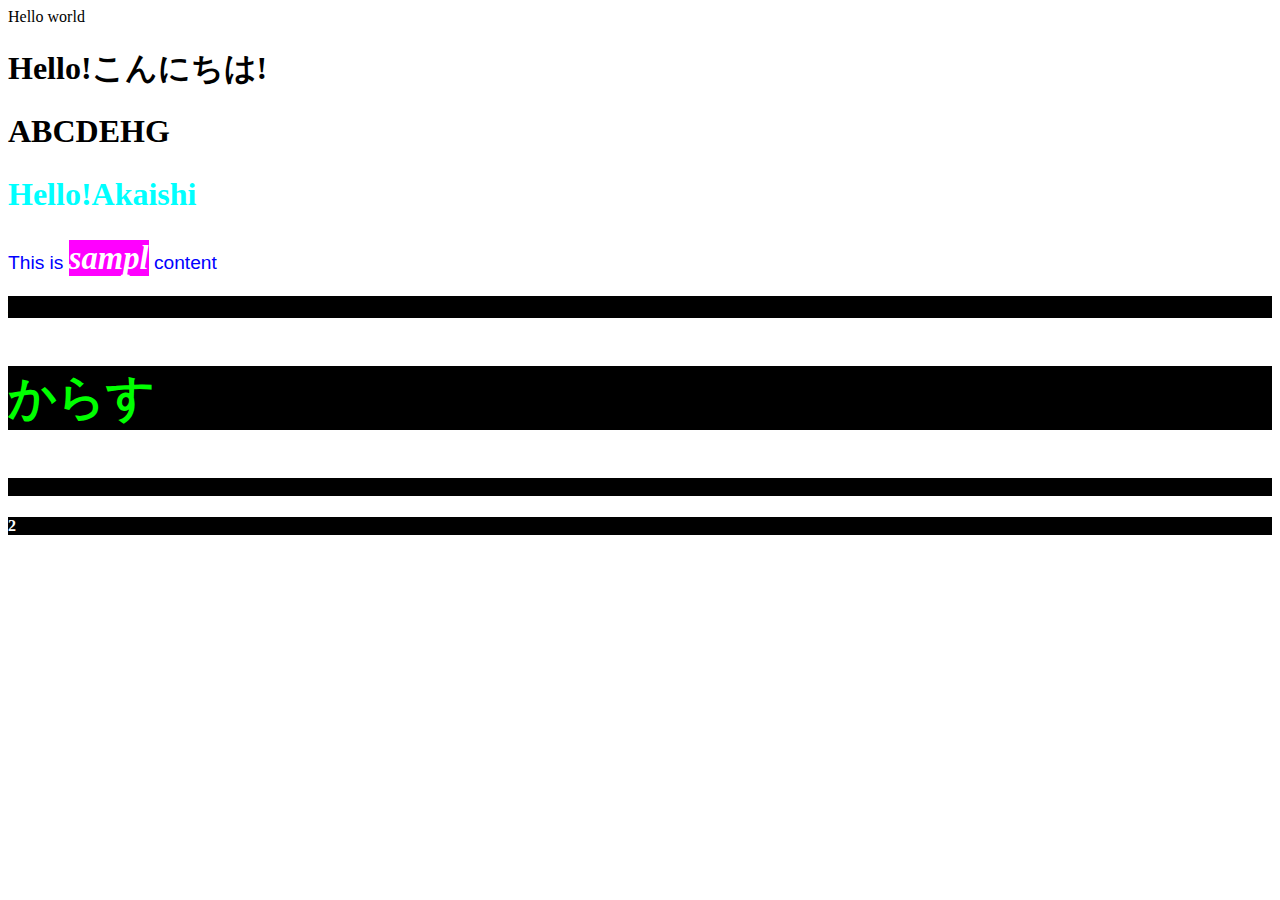
<file: index.html>
Hello world
<!DOCTYPE html>
<html lang="en">

<head>
    <meta charset="UTF-8">
    <meta http-equiv="X-UA-Compatible" content="IE=edge">
    <meta name="viewport" content="width=device-width, initial-scale=1.0">
    <title>テキストにスタイル設定</title>
    <style>
        /CSS複数行かけるよ/
        h1 {
            font-size: 2.5em;
            font-family: cursive;
            color: #FF0000;
        }
        h2 {
            font-size: 2.0em;
            font-family: fantasy;
            color: rgb(0, 255, 255);
        }
        h3 {/importantはタグ直書きより強い/
            font-size: 200%;
            background-color: black;
            color: white /!important/;
        }
        p {
            font-size: 1.2em;
            font-family: sans-serif;
            color: blue;
        }
        span {
            font: bold italic 1.7em serif;
            background-color: magenta;
            color: white;
        }
        #name {
            color: black;
        }
        h4 {
            background-color: black;
        }
        .shiro {
            color: white;
        }
    </style>
</head>

<body>
    <h1>Hello!こんにちは!</h1>
    <h1 id="name">ABCDEHG</h1>
    <h2>Hello!Akaishi</h2>
    <p>This is <span>sampl</span> content</p>
    <!--白文字、黒背景で200%-->
    <h3>Hello!!</h3>
    <h3 style="color: #00ff00; font-size: 300%;">からす</h3>
    <h4>1</h4>
    <h4 class="shiro">2</h4>
    <h4 class="shiro"></h4>
    <h4 class="shiro"></h4>
</body>

</html>
</file>
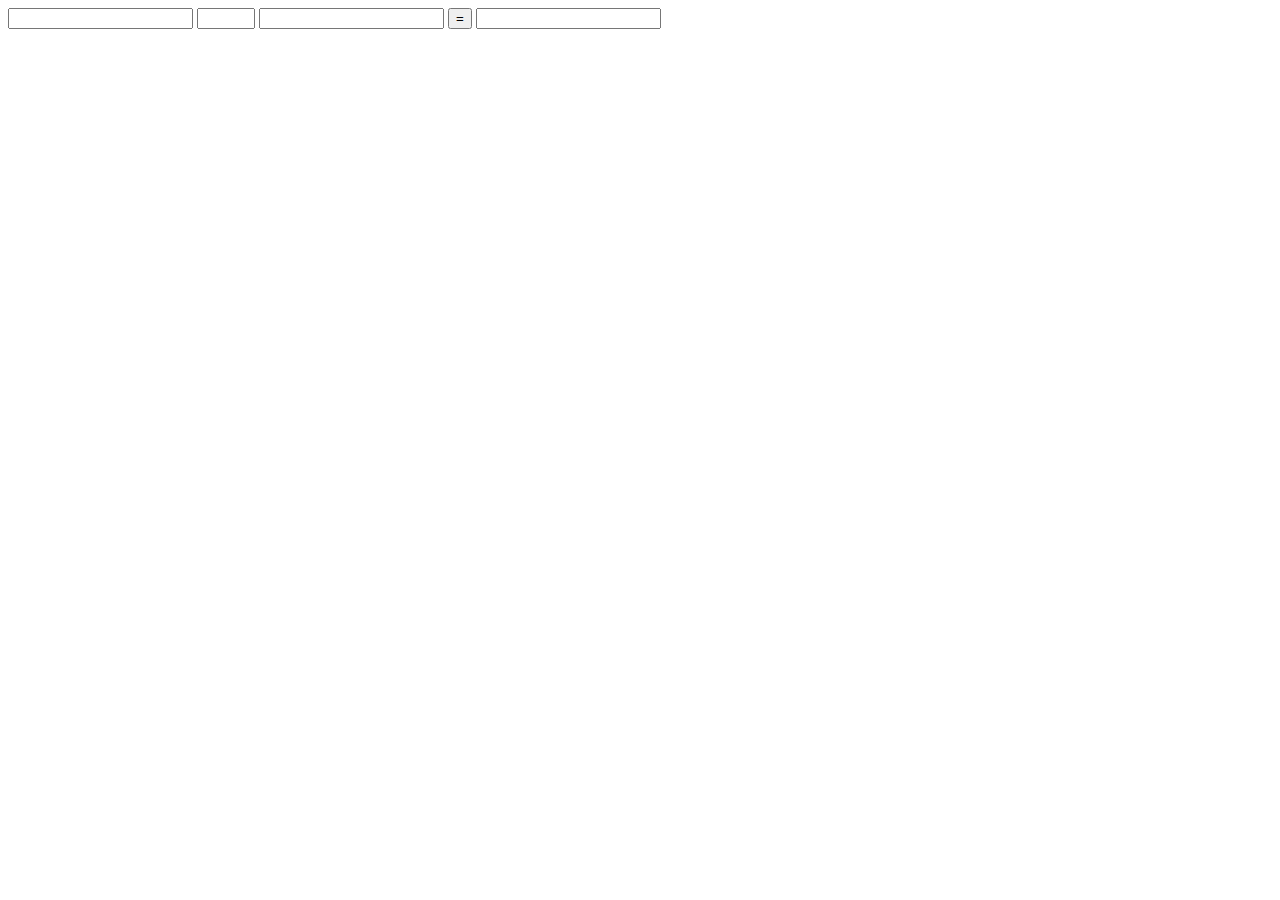
<file: dentaku.html/keisan.html>
<!DOCTYPE html>
<html lang="ja">

<head>
    <meta charset="UTF-8">
    <meta http-equiv="X-UA-Compatible" content="IE=edge">
    <meta name="viewport" content="width=device-width, initial-scale=1.0">
    <title>簡易電卓</title>
    <style>
        #kigo {
            width: 50px;

        }
    </style>
    <script>
        function kachi(){
            //左の数字をとる
            let num1 = document.getElementById("num1").value;
            //左の数字を数値に変換（左が変換したい文字、右が進数）
            num1 = parseInt(num1,10);
            //右の数字をとる
            let num2 = document.getElementById("num2").value;
            //右の数字を数値に変換
            num2 = parseInt(num2,10);
            //記号を取得(+ - * /);
            let kigo = document.getElementById("kigo").value;

            //結果表示用
            let result  = 0;

            if(kigo == "+"){
                result = num1 + num2;
            } else if(kigo == "-"){
                result = num1 - num2;
            } else if(kigo == "×"){
                result = num1 * num2;
            } else if(kigo == "÷"){
                result = num1/num2;
            }

            //結果の表示
            document.getElementById("result").value = result
         }
    </script>
</head>

<body>
    <input id="num1" type="text">
    <input id="kigo" type="text">
    <input id="num2" type="text">
    <button onclick="kachi()">=</button>
    <input id="result" type="text">

</body>

</html>
</file>
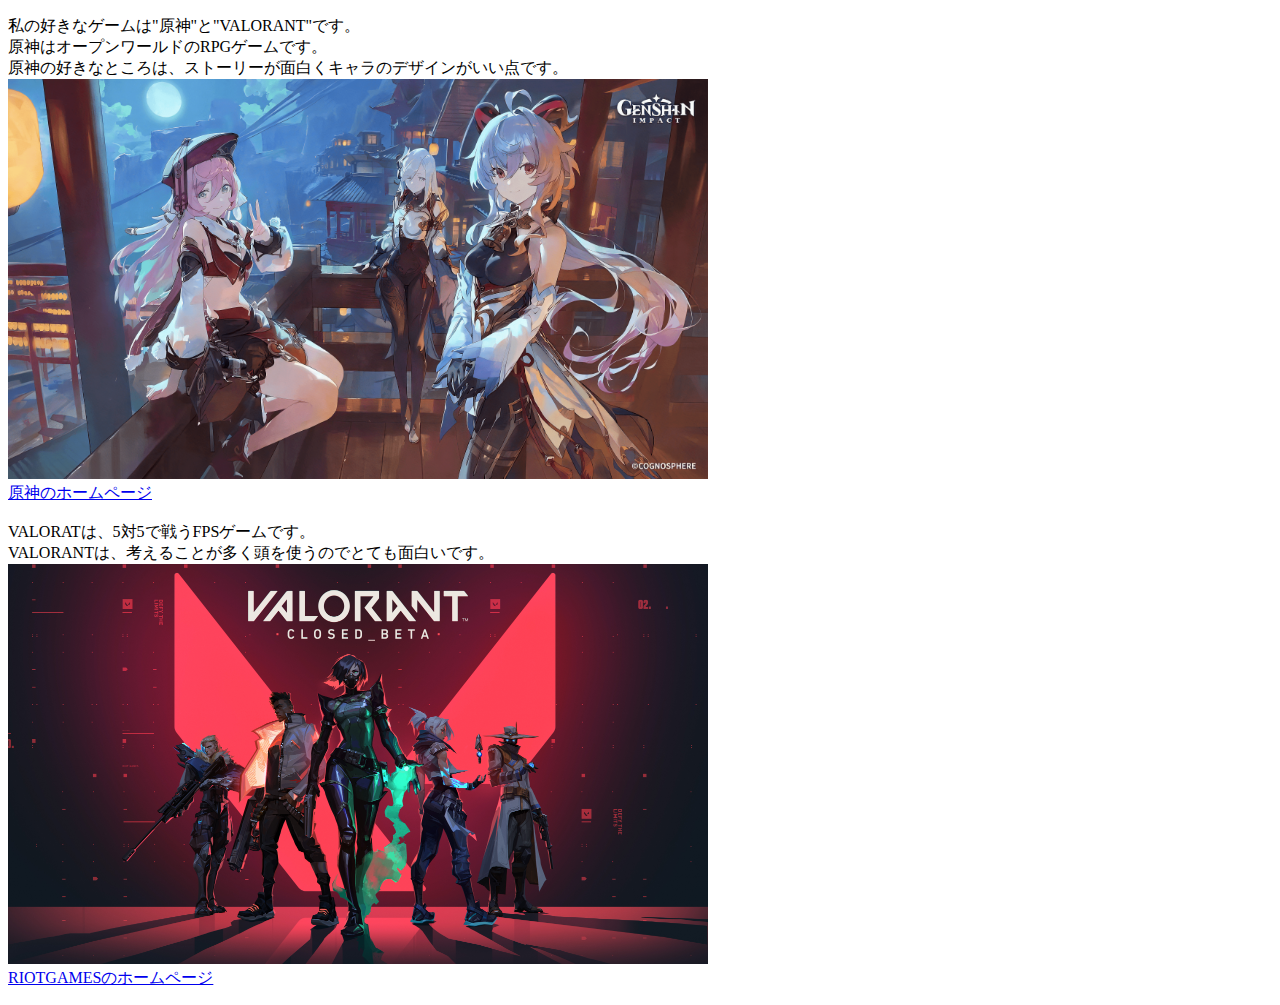
<file: kadai/game.html>
<!DOCTYPE html>
<html lang="ja">
<head>
    <meta charset="UTF-8">
    <meta http-equiv="X-UA-Compatible" content="IE=edge">
    <meta name="viewport" content="width=device-width, initial-scale=1.0">
    <title>game_syoukai</title>
</head>
<body>
    <p>
        私の好きなゲームは"原神"と"VALORANT"です。<br>
        原神はオープンワールドのRPGゲームです。<br>
        原神の好きなところは、ストーリーが面白くキャラのデザインがいい点です。<br>
        <img src="20230101-01-4k.png" width="700" height="400"><br>
        <a id = gennsin href="https://genshin.hoyoverse.com/ja/">原神のホームページ</a><br><br>

        VALORATは、5対5で戦うFPSゲームです。<br>
        VALORANTは、考えることが多く頭を使うのでとても面白いです。<br>
        <img src="valo.jpg" width="700" height="400"><br>
        <a id = VALORANT href="https://genshin.hoyoverse.com/ja/">RIOTGAMESのホームページ</a>

    </p>
</body>
</html>
</file>
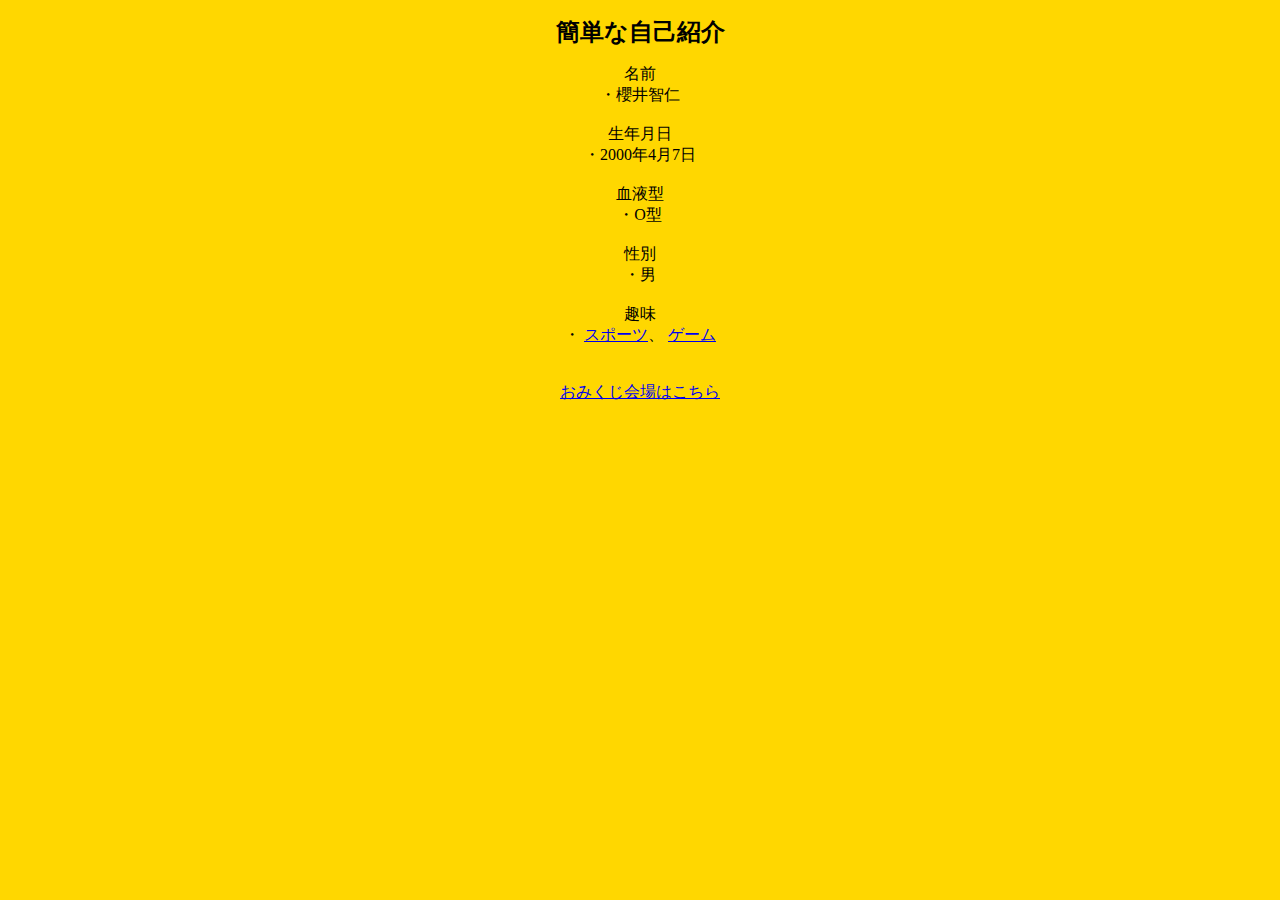
<file: kadai/kadai1.html>
<!DOCTYPE html>
<html lang="ja">
<head>
    <meta charset="UTF-8">
    <meta http-equiv="X-UA-Compatible" content="IE=edge">
    <meta name="viewport" content="width=device-width, initial-scale=1.0">
    <title>zikosyoukai</title>
    <style>
      body{
        background-color: gold;
      }

        h1 { font-size: 24px; }
        p {
            text-align:center;
        }
        h1 {
            text-align:center;
        }
         
    </style>
    <link rel="stylesheet" herf="style.css">

</head>
<body>
    <h1>簡単な自己紹介</h1>
    <p>
          名前<br>
            ・櫻井智仁<br><br>
          生年月日<br>
            ・2000年4月7日<br><br>
          血液型<br>
            ・O型<br><br>
          性別<br>
            ・男<br><br>
          趣味<br>
            ・
            <a id = sports href="sports.html">スポーツ</a>、
            <a id = game href="game.html">ゲーム</a><br><br><br>
            <a id = omikuji href="omikuji.html">おみくじ会場はこちら</a>
    </p>



    
</body>
</html>
</file>
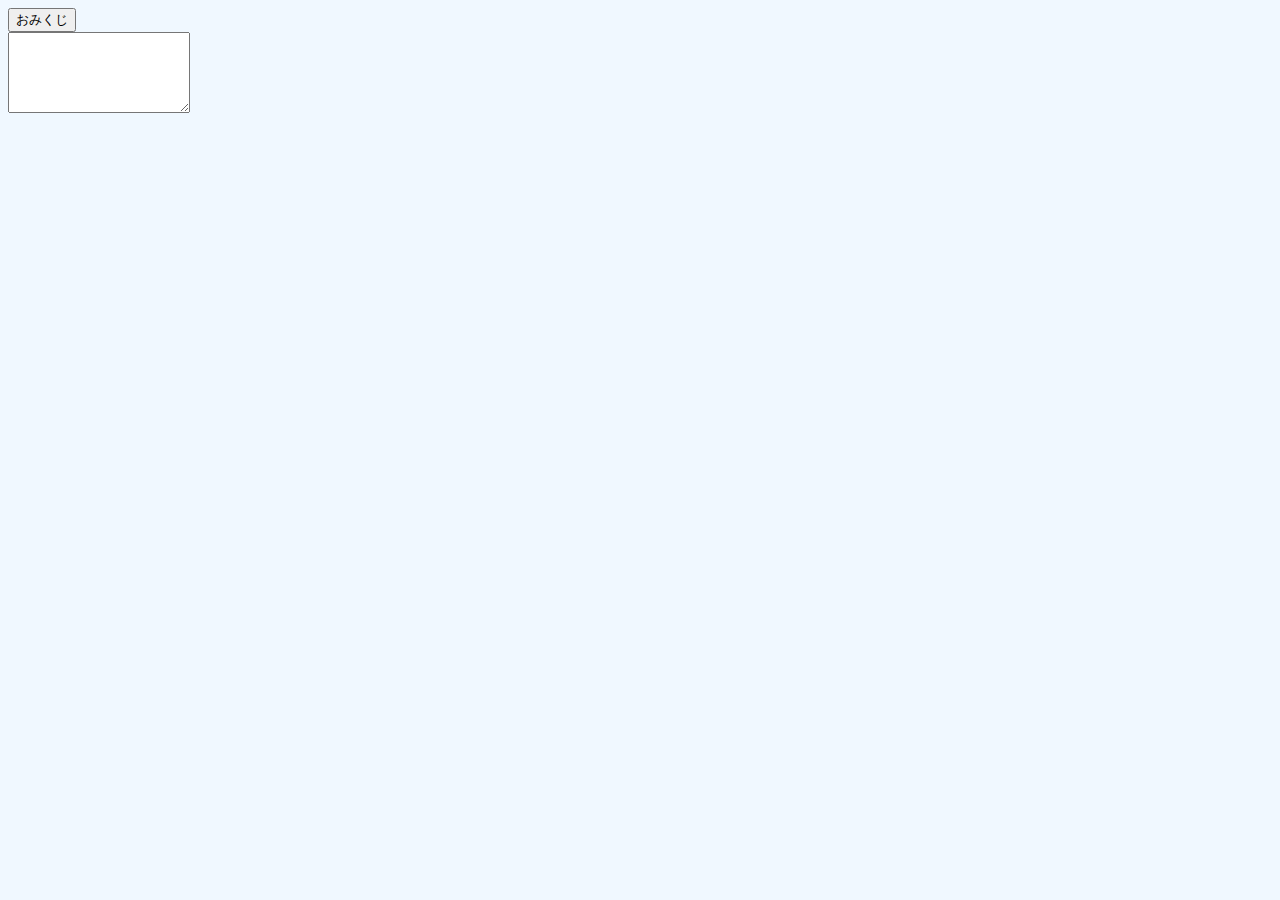
<file: kadai/omikuji.html>
<!DOCTYPE html>
<html lang="ja">
<head>
    <meta charset="UTF-8">
    <meta http-equiv="X-UA-Compatible" content="IE=edge">
    <meta name="viewport" content="width=device-width, initial-scale=1.0">
    <title>Document</title>
    <link rel="stylesheet" href="style.css">
</head>
<body>
    <form><input type="button" value="おみくじ" onClick="getOmi()"><div><script src="omikuji.js"></script><textarea name="text1" rows="5" clos="35" wrap="soft" id="show_omi"></textarea></div></form>
    <br>
    <span style="color:black"></span>
</body>
</html>
</file>
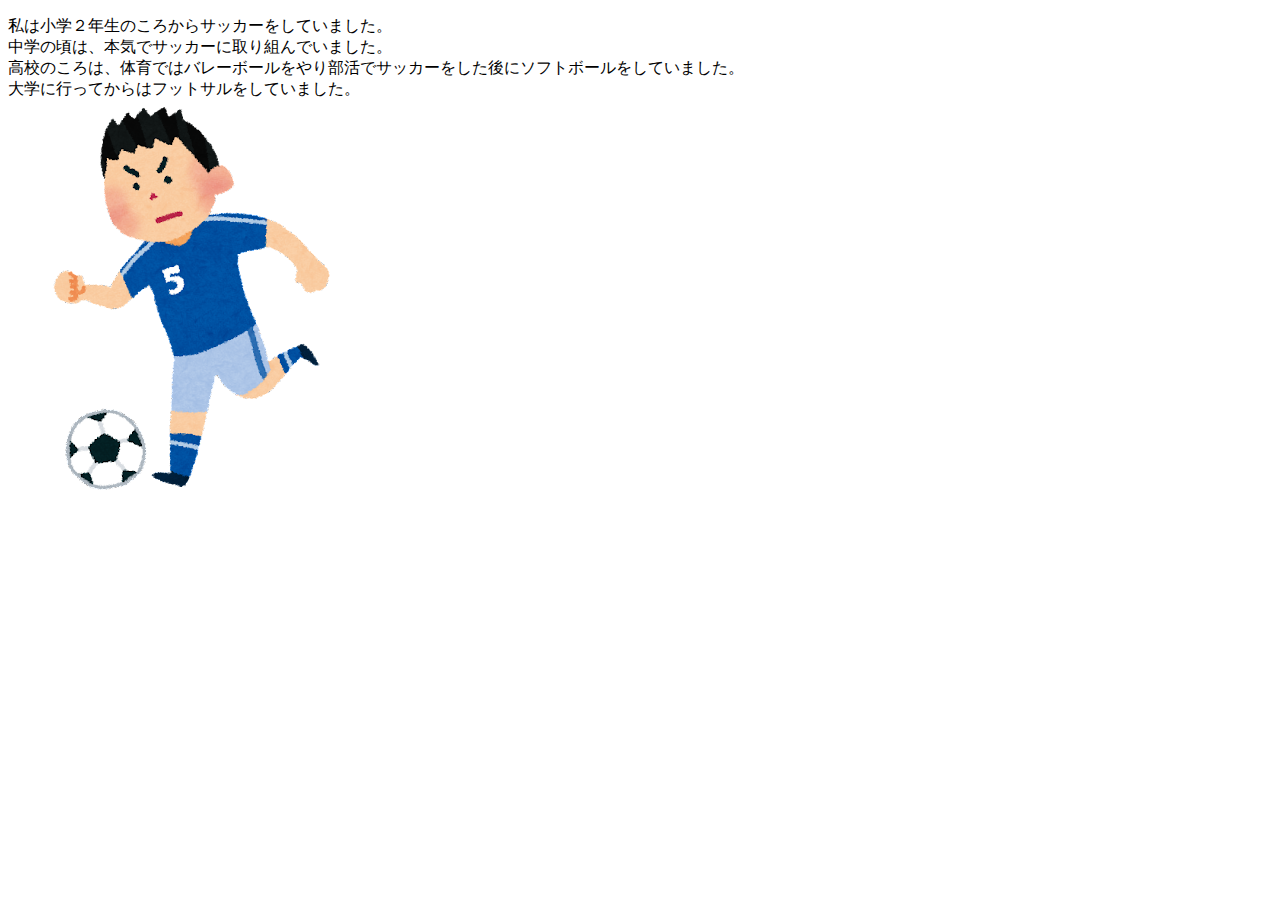
<file: kadai/sports.html>
<!DOCTYPE html>
<html lang="ja">
<head>
    <meta charset="UTF-8">
    <meta http-equiv="X-UA-Compatible" content="IE=edge">
    <meta name="viewport" content="width=device-width, initial-scale=1.0">
    <title>suports</title>
</head>
<body>
    <p>
        私は小学２年生のころからサッカーをしていました。<br>
        中学の頃は、本気でサッカーに取り組んでいました。<br>
        高校のころは、体育ではバレーボールをやり部活でサッカーをした後にソフトボールをしていました。<br>
        大学に行ってからはフットサルをしていました。<br>
        <img src="soccer_dribble2.png">
    </p>
</body>
</html>
</file>
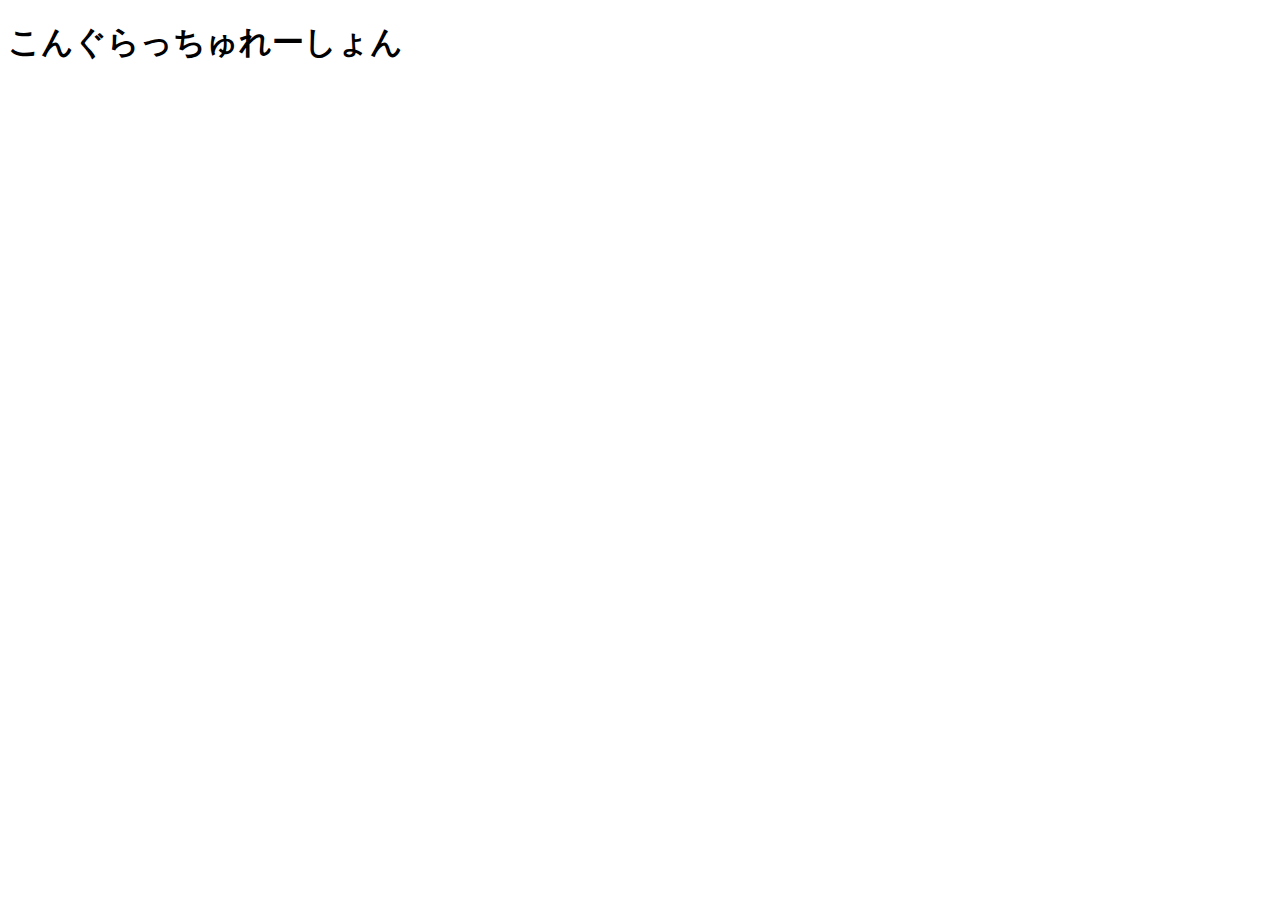
<file: link_game/lst.html>
<!DOCTYPE html>
<html lang="ja">
<head>
    <meta charset="UTF-8">
    <meta http-equiv="X-UA-Compatible" content="IE=edge">
    <meta name="viewport" content="width=device-width, initial-scale=1.0">
    <title>おめでとう！</title>
</head>
<body>
    <h1>こんぐらっちゅれーしょん</h1>
</body>
</html>
</file>
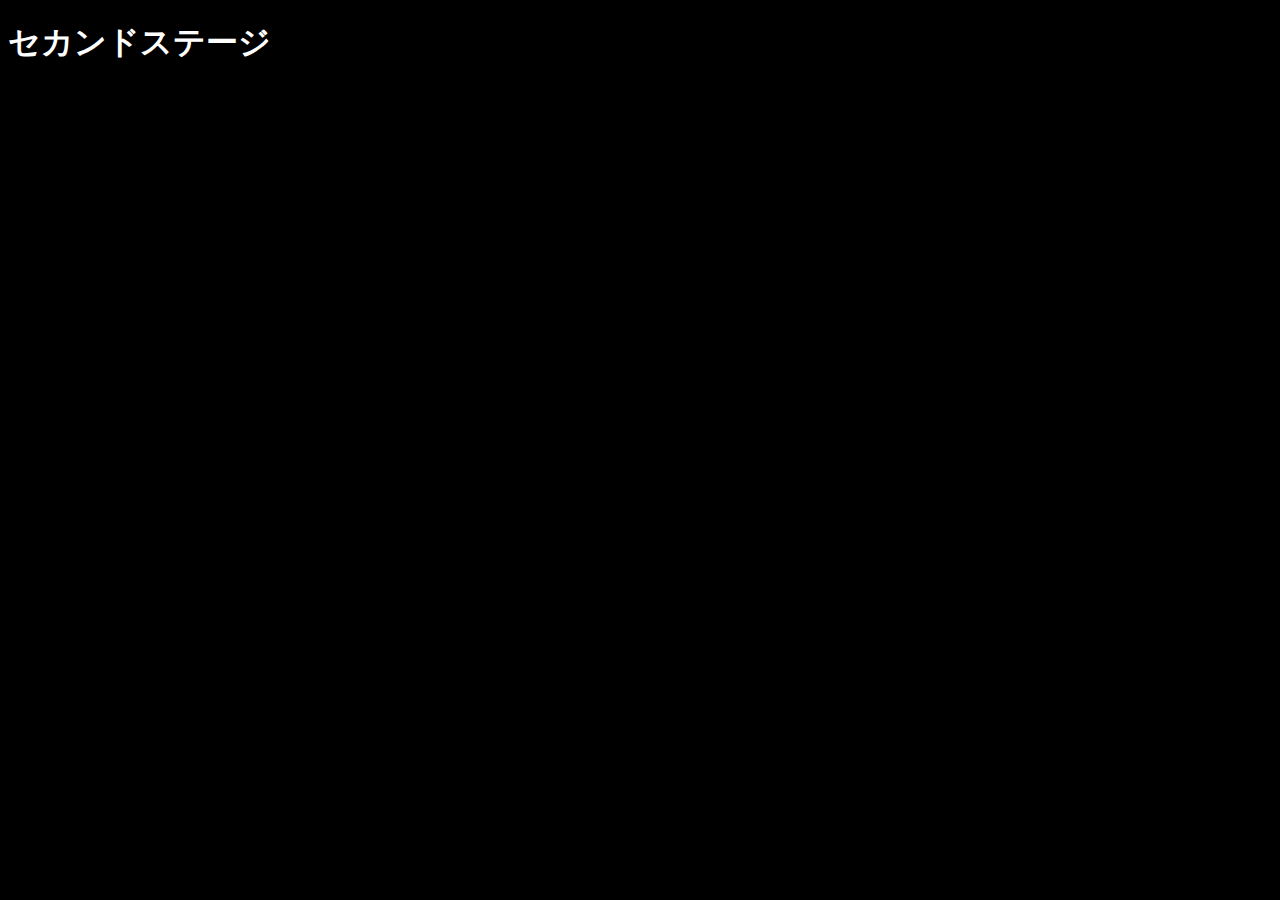
<file: link_game/sec.html>
<!DOCTYPE html>
<html lang="ja">
<head>
    <meta charset="UTF-8">
    <meta http-equiv="X-UA-Compatible" content="IE=edge">
    <meta name="viewport" content="width=device-width, initial-scale=1.0">
    <title>第二すてじ</title>
    <style>
        body {
            background-color: #000;
            color: #fff;
        }
        a {
            color: #000;
        }
    </style>
</head>
<body>
    <h1>セカンドステージ</h1>
    <br>
    <br>
    <br>
    <br>
    <br>
    <a href="./thr.html">next</a>
</body>
</html>
</file>
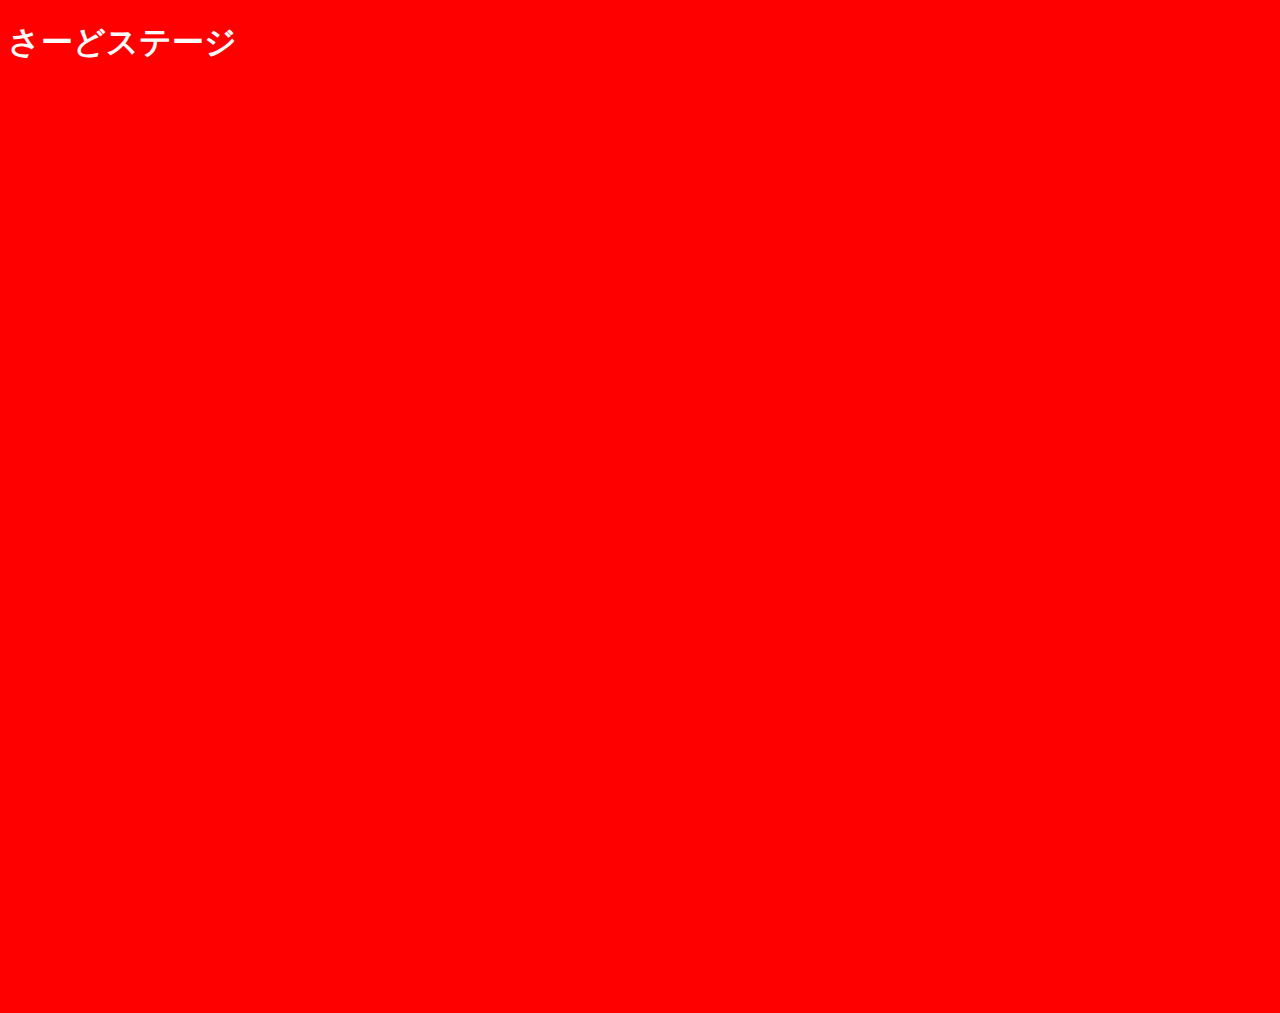
<file: link_game/thr.html>
<!DOCTYPE html>
<html lang="ja">
<head>
    <meta charset="UTF-8">
    <meta http-equiv="X-UA-Compatible" content="IE=edge">
    <meta name="viewport" content="width=device-width, initial-scale=1.0">
    <title>第3すてじ</title>
    <style>
        body {
            background-color: rgb(255, 0, 0);
            color: rgb(250, 250, 250);
        }
        a {
            color: rgb(255, 0, 0);
        }
    </style>
</head>
<body>
    <h1>さーどステージ</h1>
    <br>
    <br>
    <br>
    <br>
    <br>
    <a href="./sec.html">.</a>
    <br>
    <br>
    <br>
    <br>
    <br>
    <a href="./sec.html">.</a>
    <br>
    <br>
    <br>
    <br>
    <br>
    <a href="./sec.html">.</a>
    <br>
    <br>
    <br>
    <br>
    <br>
    <a href="./sec.html">.</a>
    <br>
    <br>
    <br>
    <br>
    <br>
    <a href="./sec.html">.</a>
    <br>
    <br>
    <br>
    <br>
    <br>
    <a href="./lst.html">.</a>
    <br>
    <br>
    <br>
    <br>
    <br>
    <a href="./sec.html">.</a>
    <br>
    <br>
    <br>
    <br>
    <br>
    <a href="./sec.html">.</a>
    <br>
    <br>
    <br>
    <br>
    <br>
    <a href="./sec.html">.</a>
    <br>
    <br>
    <br>
    <br>
    <br>
    <a href="./sec.html">.</a>
</body>
</html>
</file>
<file: kadai/style.css>
@charset "UTF-8";
body {
    background-color: aliceblue;
}

p{
    color:black;
    text-align: center;
    font-size: 20px;
    margin-top: 100px;
}
</file>
